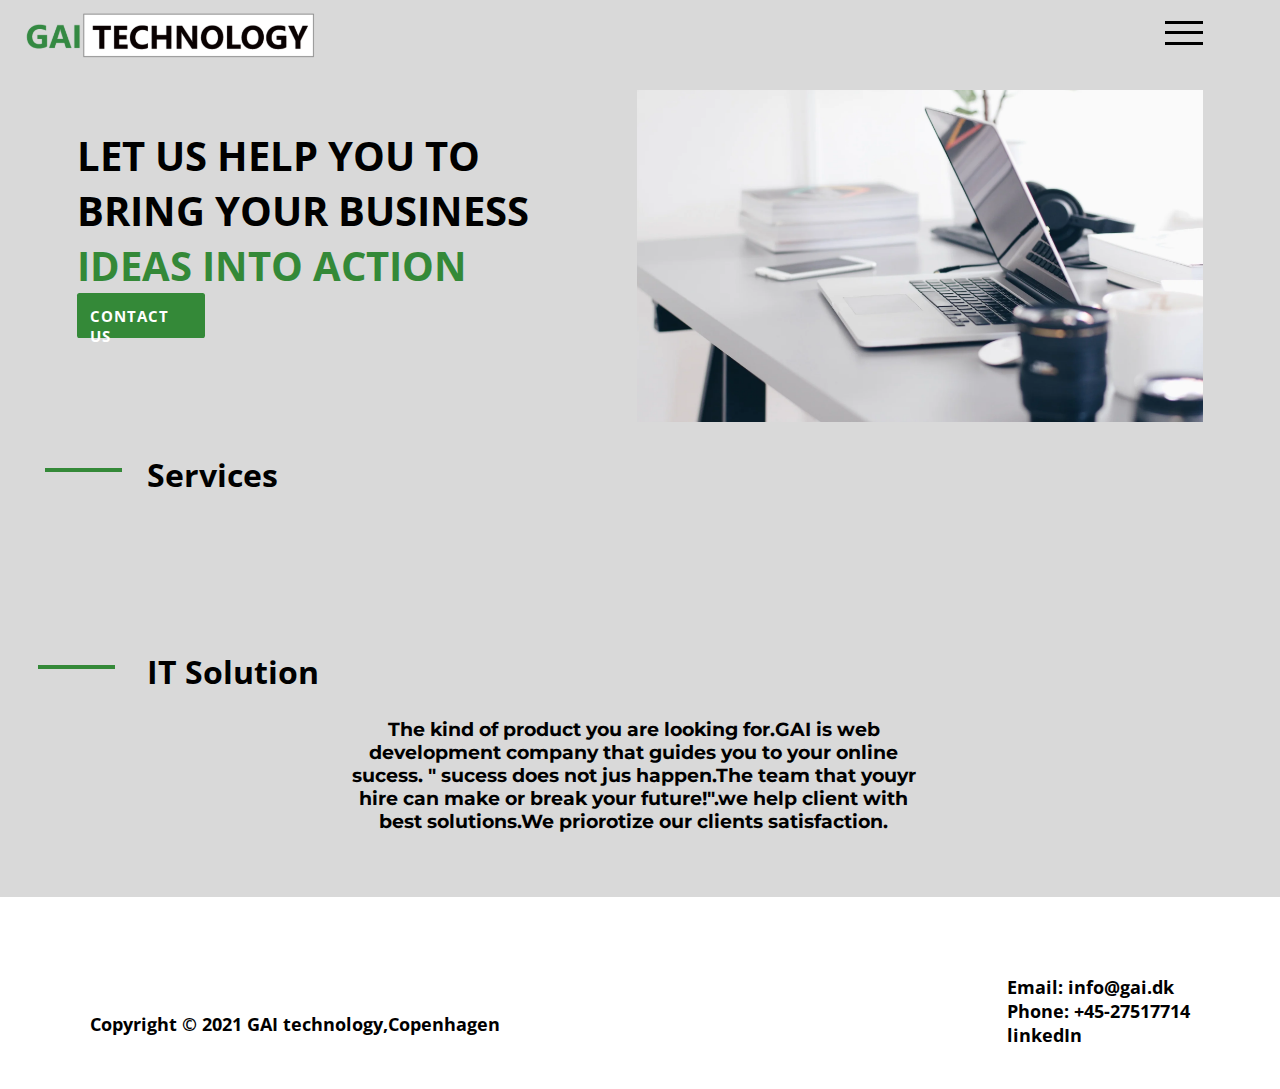
<file: index.html>
<!DOCTYPE html>
<html lang="en">
<head>
    <meta charset="UTF-8">
    <meta name="viewport" content="width=device-width, initial-scale=1.0">
    <link rel="stylesheet" href="style.css">
    <title>Gai Technology</title>
</head>
<body>

    <header class="hea">
        <div class="container">
            <div class="logo">
                <img src="images/logo.PNG" alt="gai logo">
            </div>
            <nav class="nav_bar">
                <div class="hamMenu">
                    <div class="line line-1"></div>
                    <div class="line line-2"></div>
                    <div class="line line-3"></div>
                </div>
                
                <ul class="nav-list">
                    <li class="nav-items">
                        <a href="index.html">HOME</a>
                    </li>
                    <li class="nav-items">
                        <a href="service.html">SERVICES</a>
                    </li>
                    <li class="nav-items">
                        <a href="about.html">ABOUT US</a>
                    </li>
                    <li class="nav-items">
                        <a href="contact.html">CONTACT</a>
                    </li>
                </ul>

            </nav>
        </div>
    </header>

        
        <main>
            <div class="contents">
                <div class="text">
                    <h2>LET US HELP YOU TO<br>  BRING YOUR BUSINESS <br>  <span class="green-txt">IDEAS INTO ACTION</span> </h2>
                    <div id="txt-butt"><a href="#">CONTACT US</a></div>
                    
                </div>
                <div class="imag">
                    <img src="images/gai-home.png" alt="" >
                </div>
            </div>
        </main>
<section id="infos">
    <div class="infos-heading">
        <div class="greenLine"></div>
        <div class="service"><h1>Services</h1></div>
    </div>    
</section>

<div class="infos-grid">
    <template>
        <div class="service">
            <img class="image" src="images/gai-home.png" alt="pic">
            <section class="desc">
            <h1>WEbsire</h1>
            <p>fdsjfjdsfjdfj
            </p>
            </section>

            <div class="info-button">
                <a href="service.html">See More</a>
            </div>
        </div>
    </template>
</div>

<section id="it-solution">
    <div class="it-heading">
        <div class="greenLine"></div>
        <div class="service"><h1>IT Solution</h1></div>
    </div> 
    <section class="solu-desc">
        <h3>The kind of product you are looking for.GAI is web development company that guides you to your online
            sucess. " sucess does not jus happen.The team that youyr hire can make or break your future!".we help client
            with best solutions.We priorotize our clients satisfaction.
        <h3>
    </section>  
</section>

<footer>
    <div class="foot1"><h4>Copyright © 2021 GAI technology,Copenhagen</h4></div>
    <div class="foot2"><h5> <a href="https://www.facebook.com/GaiTechnology/">   Facebook </a><br>Email: info@gai.dk <br> Phone: +45-27517714 <br>linkedIn</h5></div>
</footer>


    <script src="main.js"></script>
</body>
</html>
</file>
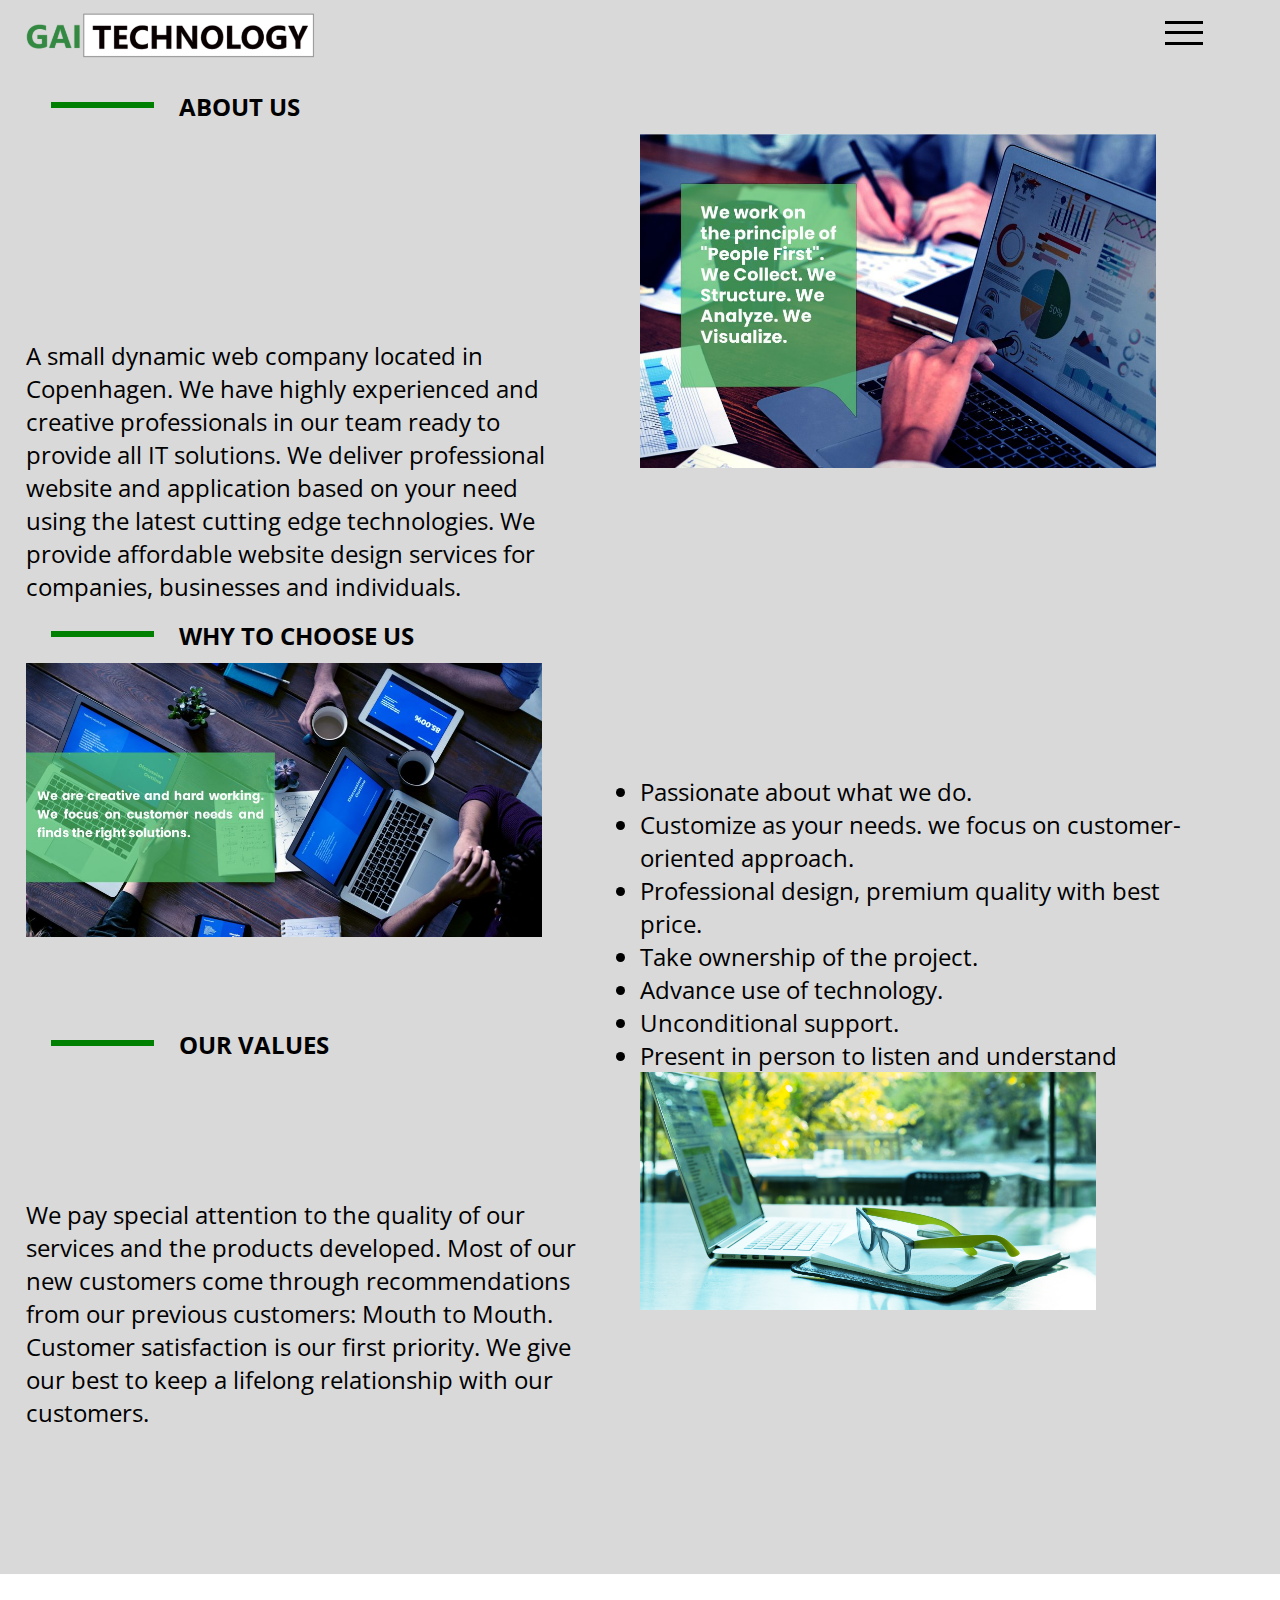
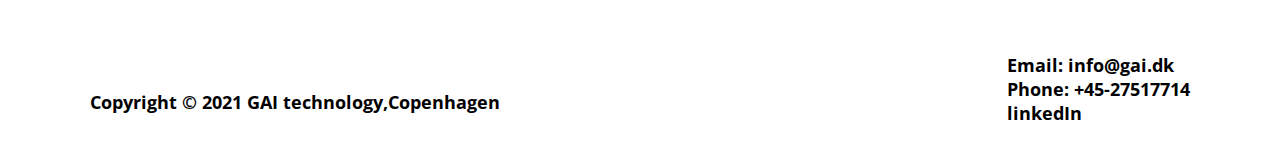
<file: about.html>
<!DOCTYPE html>
<html lang="en">
<head>
    <meta charset="UTF-8">
    <meta http-equiv="X-UA-Compatible" content="IE=edge">
    <meta name="viewport" content="width=device-width, initial-scale=1.0">
    <link rel="stylesheet" href="style.css">
    <title>About</title>
</head>
<body>
    <header class="hea">
        <div class="container">
            <div class="logo">
               <a href="index.html"> <img src="images/logo.PNG" alt="gai logo"></a>
            </div>
            <nav class="nav_bar">
                <div class="hamMenu">
                    <div class="line line-1"></div>
                    <div class="line line-2"></div>
                    <div class="line line-3"></div>
                </div>
                
                <ul class="nav-list">
                    <li class="nav-items">
                        <a href="index.html">HOME</a>
                    </li>
                    <li class="nav-items">
                        <a href="service.html">SERVICES</a>
                    </li>
                    <li class="nav-items">
                        <a href="about.html">ABOUT US</a>
                    </li>
                    <li class="nav-items">
                        <a href="contact.html">CONTACT</a>
                    </li>
                </ul>

            </nav>
        </div>
    </header>
    <main>
<div class="top">
    <div class="topic">
        <div class="line"></div>
        <h2>ABOUT US</h2>
    </div>
    <div class="more-info">
        <div class="paraContainer">
            <p>A small dynamic web company located in Copenhagen. We have highly experienced and creative professionals in our team ready to provide all IT solutions. We deliver professional website and application based on your need using the latest cutting edge technologies. We provide affordable website design services for companies, businesses and individuals.</p>
        </div>
        <div class="imgContainer">
            <img src="images/about-us.jpg" alt="about gai technology">
        </div>
    </div>
</div>
<div class="why-us">
    <div class="topic topic2">
        <div class="line"></div>
        <h2>WHY TO CHOOSE US</h2>
    </div>
    <div class="more-info">
        <div class="imgContainer">
            <img src="images/why-us.jpg" alt="why choose GAI technology">
        </div>
        <div class="paraContainer">
            <ul class="dynamic">
                <li id="one">Passionate about what we do.</li>
                <li id="two">Customize as your needs. we focus on customer-oriented approach.</li>
                <li id="three">Professional design, premium quality with best price.</li>
                <li id="four">Take ownership of the project.</li>
                <li id="five">Advance use of technology.</li>
                <li id="six">Unconditional support.</li>
                <li id="seven">Present in person to listen and understand clients problem and need.</li>
            </ul>
        </div>
    </div>
</div>
<div class="our-value">
    <div class="topic topic2">
        <div class="line"></div>
        <h2>OUR VALUES</h2>
    </div> 
    <div class="more-info">
   
        <p class="paraContainer">We pay special attention to the quality of our services and the products developed. Most of our new customers come through recommendations from our previous customers: Mouth to Mouth. Customer satisfaction is our first priority. We give our best to keep a lifelong relationship with our customers.</p>
        <div class="imgContainer"> <img src="images/why-us2.png" alt="why gai">
        </div>
</div>
</div>
</main>
    <footer>
        <div class="foot1"><h4>Copyright © 2021 GAI technology,Copenhagen</h4></div>
    <div class="foot2"><h5> <a href="https://www.facebook.com/GaiTechnology/">   Facebook </a><br>Email: info@gai.dk <br> Phone: +45-27517714 <br>linkedIn</h5></div>
    </footer>
    <script src="main.js"></script>
</body>
</html>
</file>
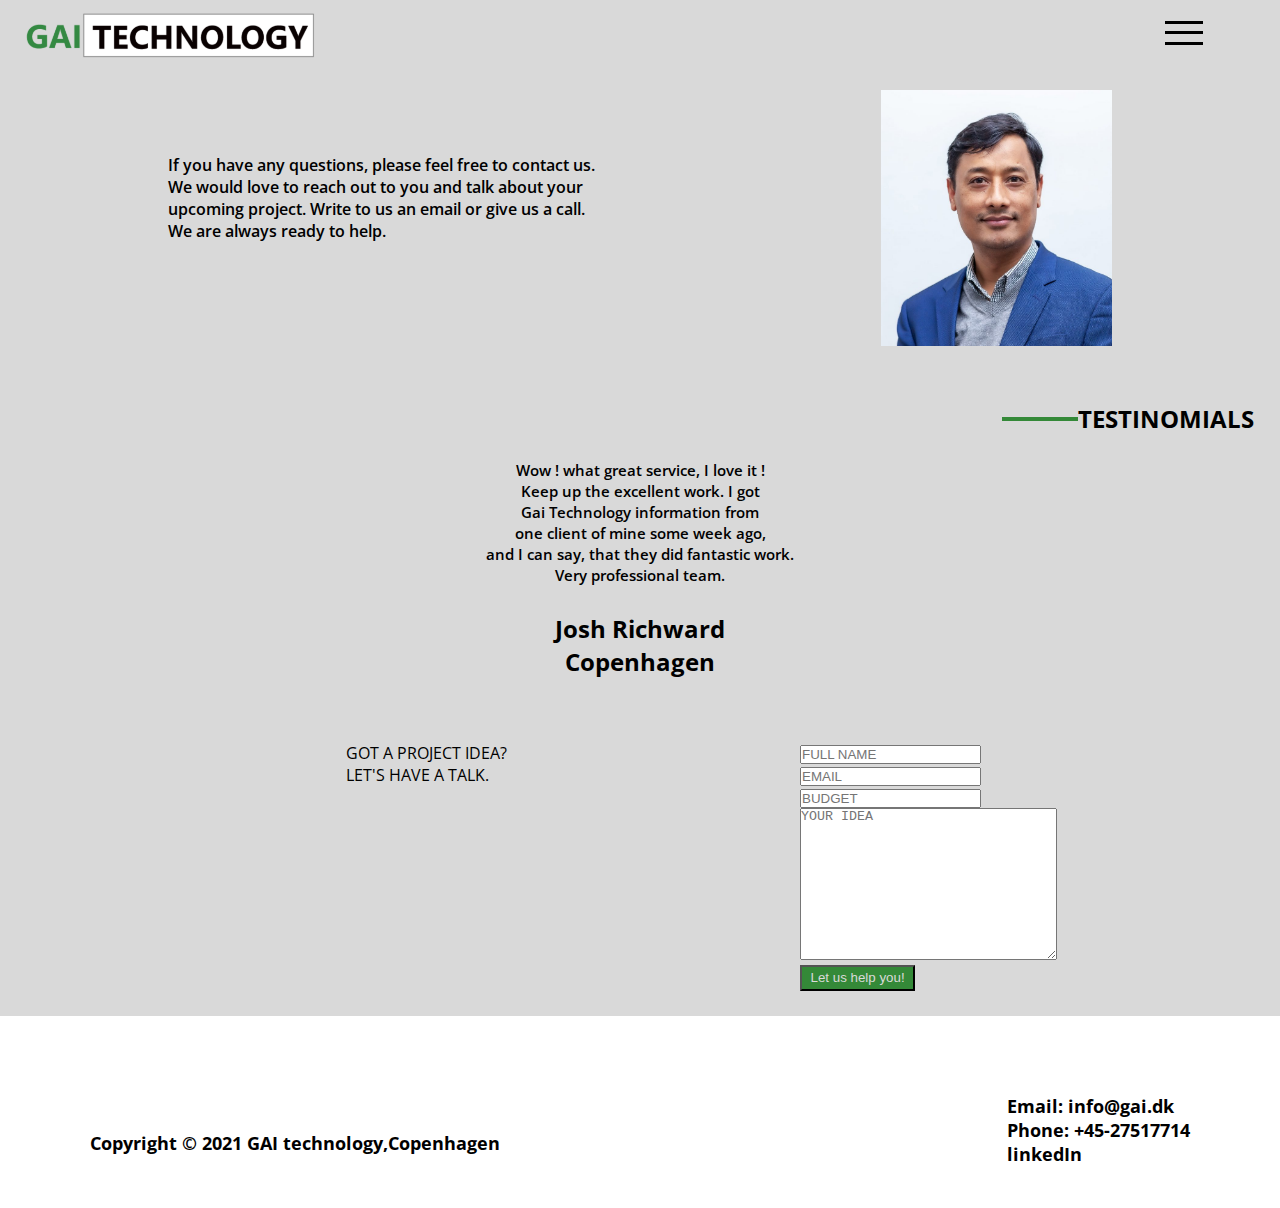
<file: contact.html>
<!DOCTYPE html>
<html lang="en">
<head>
    <meta charset="UTF-8">
    <meta http-equiv="X-UA-Compatible" content="IE=edge">
    <meta name="viewport" content="width=device-width, initial-scale=1.0">
    <link rel="stylesheet" href="style.css">
    <title>contact</title>
</head>
<body>
  <header class="hea">
    <div class="container">
        <div class="logo">
            <a href="index.html"><img src="images/logo.PNG" alt="gai logo"></a>
        </div>
        <nav class="nav_bar">
            <div class="hamMenu">
                <div class="line line-1"></div>
                <div class="line line-2"></div>
                <div class="line line-3"></div>
            </div>
            
            <ul class="nav-list">
              <li class="nav-items">
                <a href="index.html">HOME</a>
            </li>
                <li class="nav-items">
                    <a href="service.html">SERVICES</a>
                </li>
                <li class="nav-items">
                    <a href="about.html">ABOUT US</a>
                </li>
                <li class="nav-items">
                    <a href="contact.html">CONTACT</a>
                </li>
            </ul>

        </nav>
    </div>
</header>
    <main>
        <div class="sashi">
            <div class="words"><p>If you have any questions, please feel free to contact us.</br>
               We would love to reach out to you and talk about your</br>
              upcoming project. Write to us an email or give us a call.</br> We are always ready to help.</p></div>
            <div class="sashiImg"><img src="images/shashiShrestha.png" alt="ceo gai Technology"></div>
        </div>
        <div class="testinomial-topic">
            <div class="greenLine"></div>
            <div class="line-text"><h2>TESTINOMIALS</h2></div>
          </div>
          <div class="testinomials">
            <div class="testinomial_text"><p>
                Wow ! what great service, I love it !</br>
                 Keep up the excellent work. I got</br>
                  Gai Technology information from</br>
                   one client of mine some week ago,</br>
                    and I can say, that they did fantastic work.</br>
                     Very professional team.
            </p></div>
            <div class="person_name"><h2>Josh Richward</h2></div>
            <div class="person_address"><h2>Copenhagen</h2></div>
        </div>
        <div class="contact-form">
            <div class="text"> <p>GOT A PROJECT IDEA?</p>
                <p>LET'S HAVE A TALK.</p></div>
        
        <div class="forms">
            <form>

                <div class="form-field">
                  <input
                    type="text"
                    id="full_name"
                    name="full_name"
                    placeholder="FULL NAME"
                    required
                  />
                </br>
    
                  <input
                    type="email"
                    id="email_address"
                    name="email_address"
                    placeholder="EMAIL"
                    required
                  />
                </br>
                  <input
                    type="number"
                    id="budget"
                    name="budget"
                    placeholder="BUDGET"
                    required
                  />
                </br>
                  <textarea
                    type="text"
                    id="idea"
                    name="idea"
                    cols="30" 
                    rows="10"
                    placeholder="YOUR IDEA"
                  ></textarea>
                </br>
                  
                  
                <button type="submit" id="submitBtn">
                  Let us help you!
                </button>
              </form>
            </div>
        </div>
    </main>
    <footer>
      <div class="foot1"><h4>Copyright © 2021 GAI technology,Copenhagen</h4></div>
    <div class="foot2"><h5> <a href="https://www.facebook.com/GaiTechnology/">   Facebook </a><br>Email: info@gai.dk <br> Phone: +45-27517714 <br>linkedIn</h5></div>
    </footer>
   <script src="main.js"></script> 
</body>
</html>
</file>
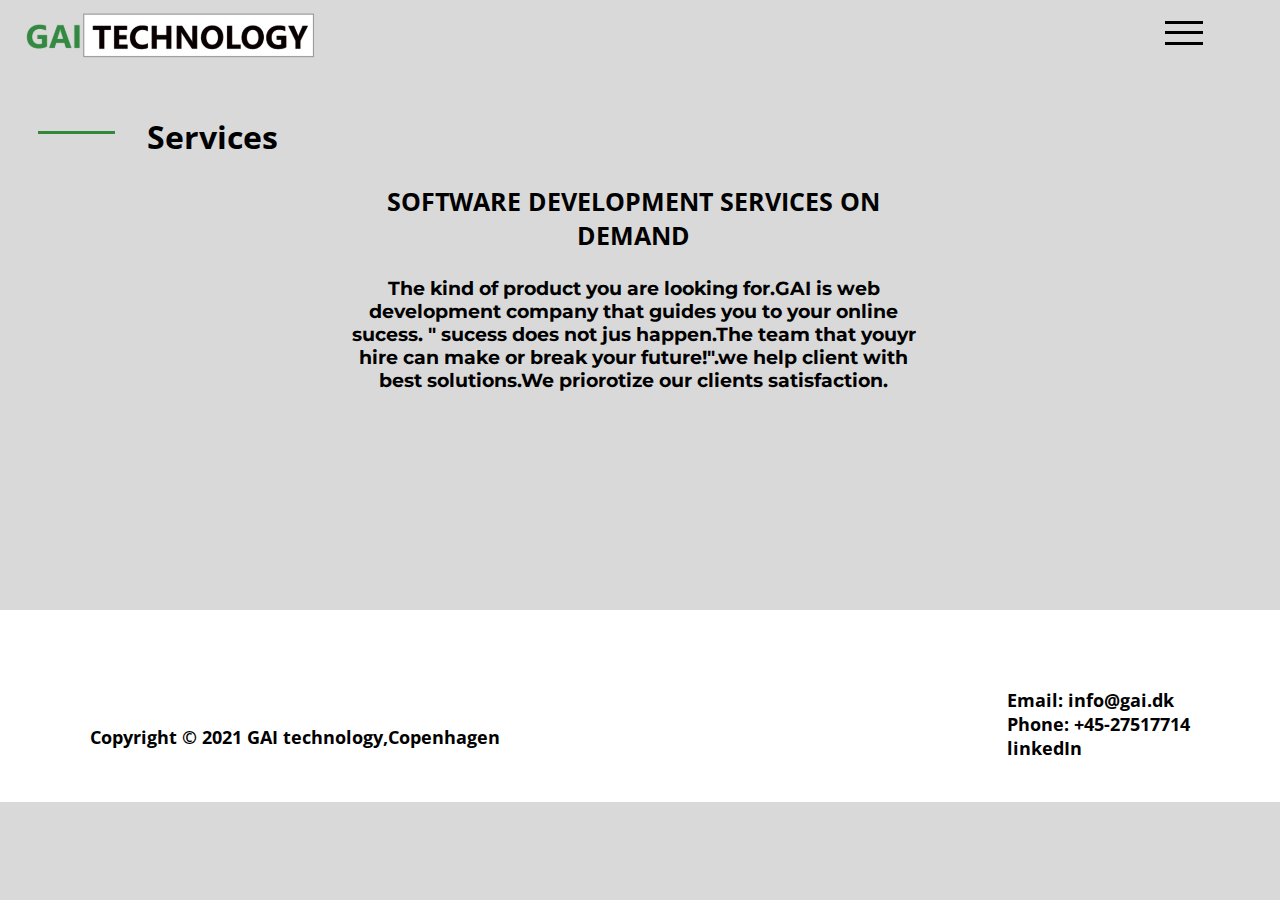
<file: service.html>
<!DOCTYPE html>
<html lang="en">
<head>
    <meta charset="UTF-8">
    <meta http-equiv="X-UA-Compatible" content="IE=edge">
    <meta name="viewport" content="width=device-width, initial-scale=1.0">

    <link rel="stylesheet" href="style.css">
    <title>Gai technoloy</title>
</head>
<body>
    <header class="hea">
        <div class="container">
            <div class="logo">
                <a href="index.html"> <img src="images/logo.PNG" alt="logo"></a>
            </div>
            <nav class="nav_bar">
                <div class="hamMenu">
                    <div class="line line-1"></div>
                    <div class="line line-2"></div>
                    <div class="line line-3"></div>
                </div>
                
                <ul class="nav-list">
                    <li class="nav-items">
                        <a href="index.html">HOME</a>
                    </li>
                    <li class="nav-items">
                        <a href="service.html">SERVICES</a>
                    </li>
                    <li class="nav-items">
                        <a href="about.html">ABOUT US</a>
                    </li>
                    <li class="nav-items">
                        <a href="contact.html">CONTACT</a>
                    </li>
                </ul>

            </nav>
        </div>
    </header>

    <section id="service-solution">
        <div class="it-heading">
            <div class="greenLine"></div>
            <div class="service"><h1>Services</h1></div>
        </div> 
        <section class="solu-desc">
            <h1>SOFTWARE DEVELOPMENT SERVICES ON DEMAND</h1>
            <h3>The kind of product you are looking for.GAI is web development company that guides you to your online
                sucess. " sucess does not jus happen.The team that youyr hire can make or break your future!".we help client
                with best solutions.We priorotize our clients satisfaction.
            <h3>
        </section>  
    </section>



    <div class="columns">
        <template>
            <div class="box1">
                <div class="colums-info">
                    <h1>website design</h1>
                    <p>djhfshjsjd</p>
                </div>
                <img class="image2" src="images/cropped-logo_final-1.png" alt="" >
            </div>
        </template>
    </div>
   <footer>
    <div class="foot1"><h4>Copyright © 2021 GAI technology,Copenhagen</h4></div>
    <div class="foot2"><h5> <a href="https://www.facebook.com/GaiTechnology/">   Facebook </a><br>Email: info@gai.dk <br> Phone: +45-27517714 <br>linkedIn</h5></div>
</footer>
    
</body>
<script src="main.js"></script>
</html>
</file>
<file: style.css>
@import url("https://fonts.googleapis.com/css2?family=Montserrat:wght@200&display=swap");
@import url("https://fonts.googleapis.com/css2?family=Open+Sans:wght@300&display=swap");

* {
  margin: 0;
  padding: 0;
  box-sizing: border-box;
}

:root {
  --primary-font: "Open Sans", sans-serif;
  --secondary-font: "Montserrat", sans-serif;
  --main-color: #d9d9d9;
  --green: #348938;
}
body {
  background-color: var(--main-color);
  font-family: var(--primary-font);
}
header {
  overflow: hidden;

  width: 100%;
  height: 5vw;
}
.container {
  font-family: sans-serif;
  height: auto;
}
.logo img {
  height: 3.5vw;
  width: auto;
  margin: 1vw 2vw;
}
.hamMenu {
  width: 38px;
  height: 32px;

  position: fixed;
  top: 17px;
  right: 6vw;
  cursor: pointer;
  display: flex;
  flex-direction: column;
  justify-content: space-around;
}
.nav_bar {
  width: 200px;
  height: 50vw;
  position: fixed;
  top: 0;
  right: -200px;
  background-color: var(--green);
  display: flex;
  justify-content: center;
  align-items: center;
  transition: right 0.9s;
}
.change {
  right: 0;
}
.nav-list {
  text-align: right;
}
.nav-items {
  list-style-type: none;
  margin: 30px;
}
a {
  text-decoration: none;
  font-size: 20px;
  color: white;
  text-transform: uppercase;
  letter-spacing: 1px;
  position: relative;
  padding: 3.5px 0;
}
a::before,
a::after {
  content: "";
  width: 100%;
  height: 1px;
  background-color: #d9d9d9;
  position: absolute;
  left: 0;
  transform: scaleX(0);
  transition: transform 2s;
}
a::after {
  bottom: 0;
  transform-origin: right;
}
a::before {
  top: 0;
  transform-origin: left;
}

a:hover::before,
a:hover::after {
  transform: scaleX(1);
}

.line {
  width: 100%;
  height: 3px;
  background-color: black;
  transition: all 0.5s;
}
.change2 {
  margin-right: 200px;
}
.change2 .hea {
  margin-right: 200px;
}
.change .line-1 {
  transform: rotateZ(-405deg) translate(-8px, 6px);
}
.change .line-2 {
  opacity: 0;
}
.change .line-3 {
  transform: rotateZ(405deg) translate(-8px, -6px);
}

main {
  margin: 2vw 2vw;
}

.contents {
  display: flex;
  flex-direction: row;
  justify-content: space-between;
}

.contents .text {
  font-family: var(--primary-font);
  margin: 3vw 4vw;
}
.text .green-txt {
  color: var(--green);
}

.text h2 {
  font-size: 40px;
  color: black;
  font-weight: bold;
}

#txt-butt {
  border: none;
  background-color: var(--green);
  padding: 1vw;
  color: black;
  font-weight: bold;
  font-size: 15px;
  height: 3.5vw;
  width: 10vw;
  border-radius: 0.2vw;
}

#txt-butt a {
  font-size: 15px;
}

.imag img {
  height: 26vw;
  width: auto;
  margin-right: 4vw;
}

#infos,
#it-solution,
#service-solution {
  margin-top: 1vw;
  margin-left: 3vw;
}

.infos-heading,
.it-heading {
  display: flex;
  flex-direction: row;
}
.greenLine {
  height: 0.3vw;
  width: 6vw;
  background-color: var(--green);
  margin-top: 1.2vw;
}

.infos-heading,
.it-heading h1 {
  font-family: var(--primary-font);
  margin-left: 0.5vw;
}
.service {
  display: flex;
  flex-flow: column;
  align-items: center;
  margin-left: 2vw;
}

.infos-grid {
  display: grid;
  grid-template-columns: repeat(auto-fill, minmax(400px, 2fr));
  grid-gap: 19px;
  margin-bottom: 2vw;
  padding: 5vw;
}
.infos-grid > div {
  height: 32vw;
  background-color: white;
  margin: 1vw;
  border-radius: 10%;
}

.infos-grid > div > .image {
  height: 20vw;
  width: 20vw;
  border-radius: 10%;
}
.desc {
  padding: 1.5vw;
}
.desc h1 {
  font-family: var(--primary-font);
  text-align: center;
  font-size: 1.5vw;
}
.desc p {
  font-family: var(--secondary-font);
  font-size: 15px;
  text-align: center;
}
.solu-desc {
  width: 45vw;
  text-align: center;
  margin-left: 24vw;
  margin-top: 2vw;
  margin-bottom: 5vw;
}
.solu-desc h3 {
  font-family: var(--secondary-font);
}

.info-button {
  background-color: var(--green);
  width: 7vw;
  height: 2vw;
}
.info-button a {
  font-family: var(--primary-font);
  font-size: 0.9vw;
  padding: 1vw;
}

footer {
  height: 15vw;
  background-color: white;
  display: flex;
  flex-direction: row;
  justify-content: space-between;
}
footer > div {
  margin: 7vw;
}

footer > div > h4,
h5 {
  font-family: var(--primary-font);
  font-size: 18px;
  margin-bottom: 2vw;
}
.foot1 {
  padding-top: 2vw;
}
.foot2 {
  margin-top: 4vw;
}

/* services page style */

#service-solution {
  margin-top: 4vw;
}
.solu-desc h1 {
  font-family: var(--primary-font);
  margin-bottom: 2vw;
  font-size: 25px;
}

.columns {
  display: grid;
  grid-template-columns: repeat(auto-fill, minmax(770px, 2fr));
  grid-gap: 19px;
  margin-bottom: 2vw;
  padding: 5vw;
}

.columns > div {
  display: flex;
  flex-direction: row;
  justify-content: space-between;
  background-color: white;
}
.columns h1 {
  font-family: var(--primary-font);
}
.columns p {
  font-family: var(--secondary-font);
}
.columns > div > .image2 {
  height: 15vw;
  width: 24vw;
}

.colums-info {
  padding: 2vw;
}
* {
  margin: 0;
  padding: 0;
  box-sizing: border-box;
}

/* about-page */
/* main{
    margin-left: 5vw;
    margin-right: 5vw;
} */
.topic {
  display: flex;
  flex-direction: row;
}
.topic2 {
  margin-top: -15%;
}
.topic .line {
  margin: 2vw 2vw;
  margin-top: 1%;
  height: 0.5vw;
  width: 8vw;
  background-color: green;
}
.more-info {
  display: grid;
  grid-template-columns: minmax(0, 1fr) minmax(0, 1fr);
  justify-content: center;
  align-content: center;
}

/* .top{
    width: 40%;
}
.imgContainer{
    width: 40%;
    height: auto;
} */

.more-info img {
  height: 50%;
}
.paraContainer {
  width: 90%;
  margin-top: 1%;
  align-items: center;
  align-content: center;
  font-size: 1.5em;
}
.sashi {
  display: flex;
  grid-template-columns: 1fr 1fr;
  justify-content: space-around;
}
.words p {
  margin-top: 5vw;
  font-weight: 600;
}

.sashiImg img {
  height: 20vw;
}
/* .line {
  margin-top: 5vw;
} */
.testinomial-topic {
  margin-top: 4vw;
  display: flex;
  justify-content: flex-end;
}
.line-text h2 {
  float: inline-end;
}
.testinomial_text p {
  margin-top: 2vw;
  font-size: 1.2vw;
  font-weight: 600;
  text-align: center;
}
.person_name {
  margin-top: 2vw;
}
.person_name h2,
.person_address h2 {
  text-align: center;
}
.contact-form {
  display: grid;
  margin-top: 5vw;
  padding-left: 25vw;
  grid-template-columns: 1fr 1fr;
  grid-template-areas:
    "text name"
    "text email"
    "text budget"
    "text yourIdea"
    "text button";
}
input#full_name {
  grid-area: name;
}
input#budget {
  grid-area: budget;
}
input#email_address {
  grid-area: email;
}
input#full_name {
  grid-area: name;
}
input#idea {
  grid-area: yourIdea;
}
button#submitBtn {
  grid-area: button;
  height: 2vw;
  width: 9vw;
  padding: 2px;
  color: #d9d9d9;
  background-color: #348938;
}
</file>
